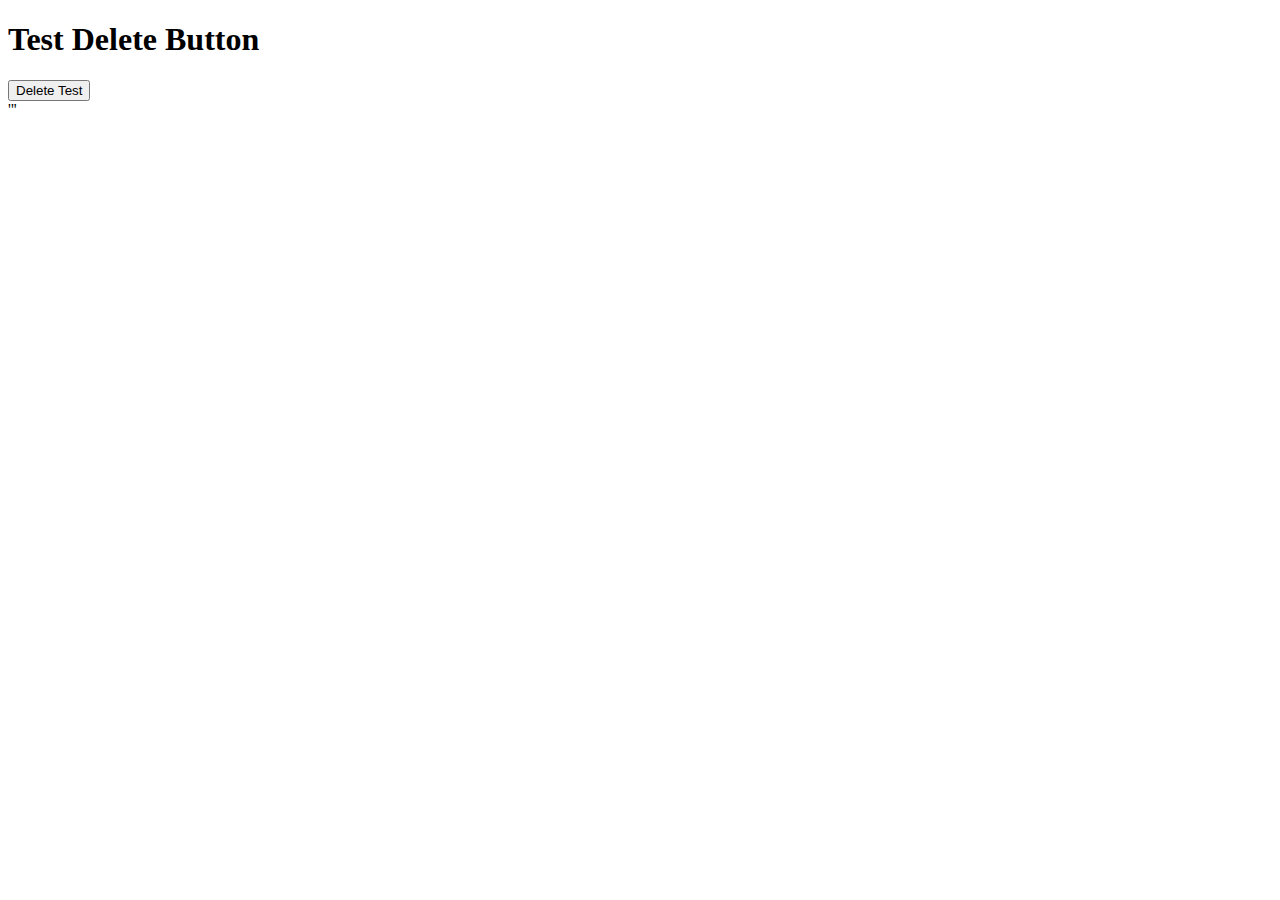
<file: templates/test-delete.html>
<!DOCTYPE html>
<html>
<body>
    <h1>Test Delete Button</h1>
    <form method="POST">
        <input type="hidden" name="csrf_token" value="{{ csrf_token() }}">
        <button type="submit">Delete Test</button>
    </form>
</body>
</html>
'''
</file>
